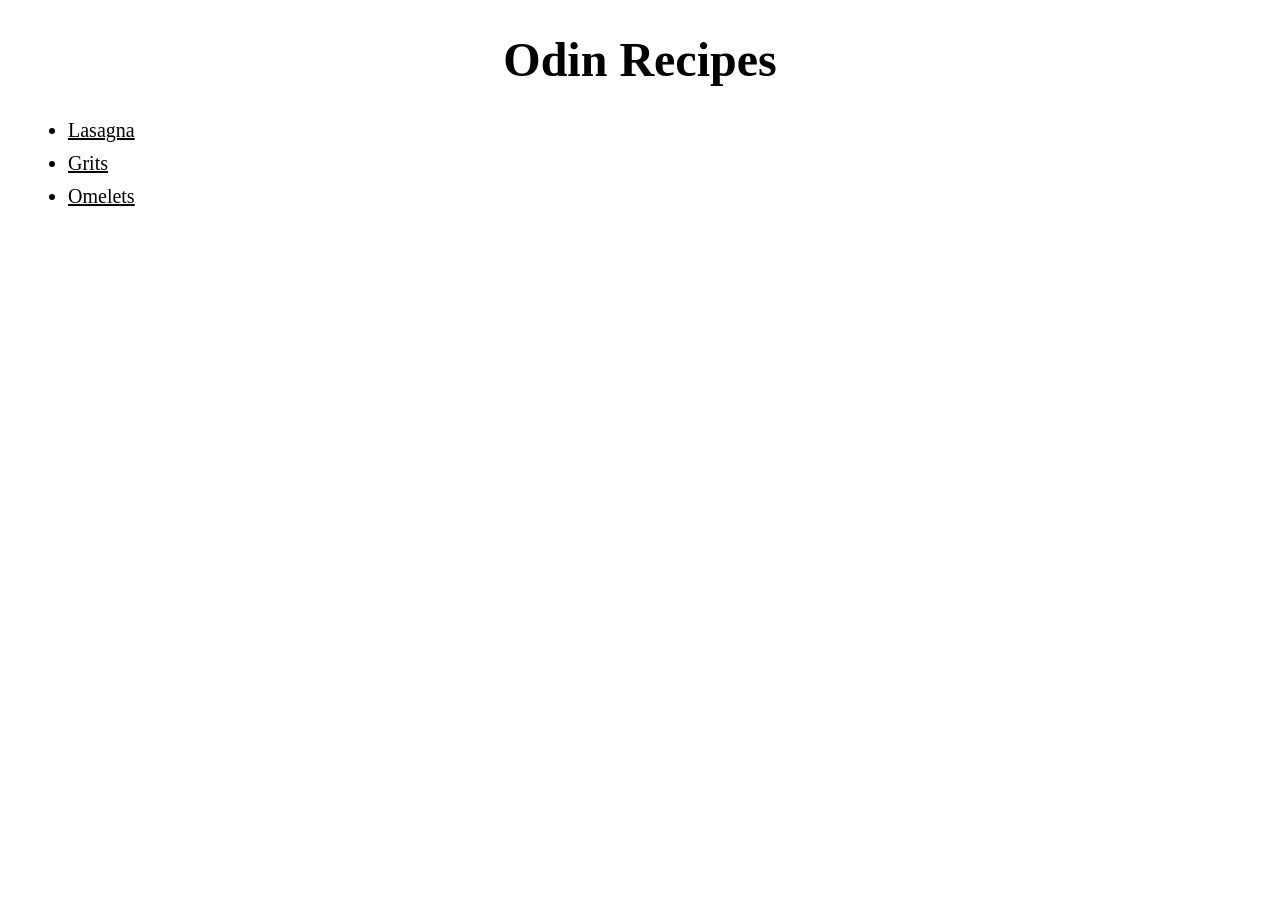
<file: index.html>
<!DOCTYPE html>
<html lang="en">
<head>
    <meta charset="UTF-8">
    <meta name="viewport" content="width=device-width, initial-scale=1.0">
    <title>Odin Recipes</title>
    <link rel="stylesheet" href="styles.css">
</head>
<body>
    <h1>Odin Recipes</h1>

    <ul>
        <li><a href="recipes/lasagna.html">Lasagna</a></li>
        <li><a href="recipes/grits.html">Grits</a></li>
        <li><a href="recipes/omelets.html">Omelets</a></li>
    </ul>
    
</body>
</html>
</file>
<file: styles.css>
h1{
    font-size: 48px;
    font-weight: 700;
    text-align: center;

}

li{
    font-size: 20px;
    margin-bottom: 10px;
    margin-left: 20px;
}

a{
   color: black;
}
</file>
